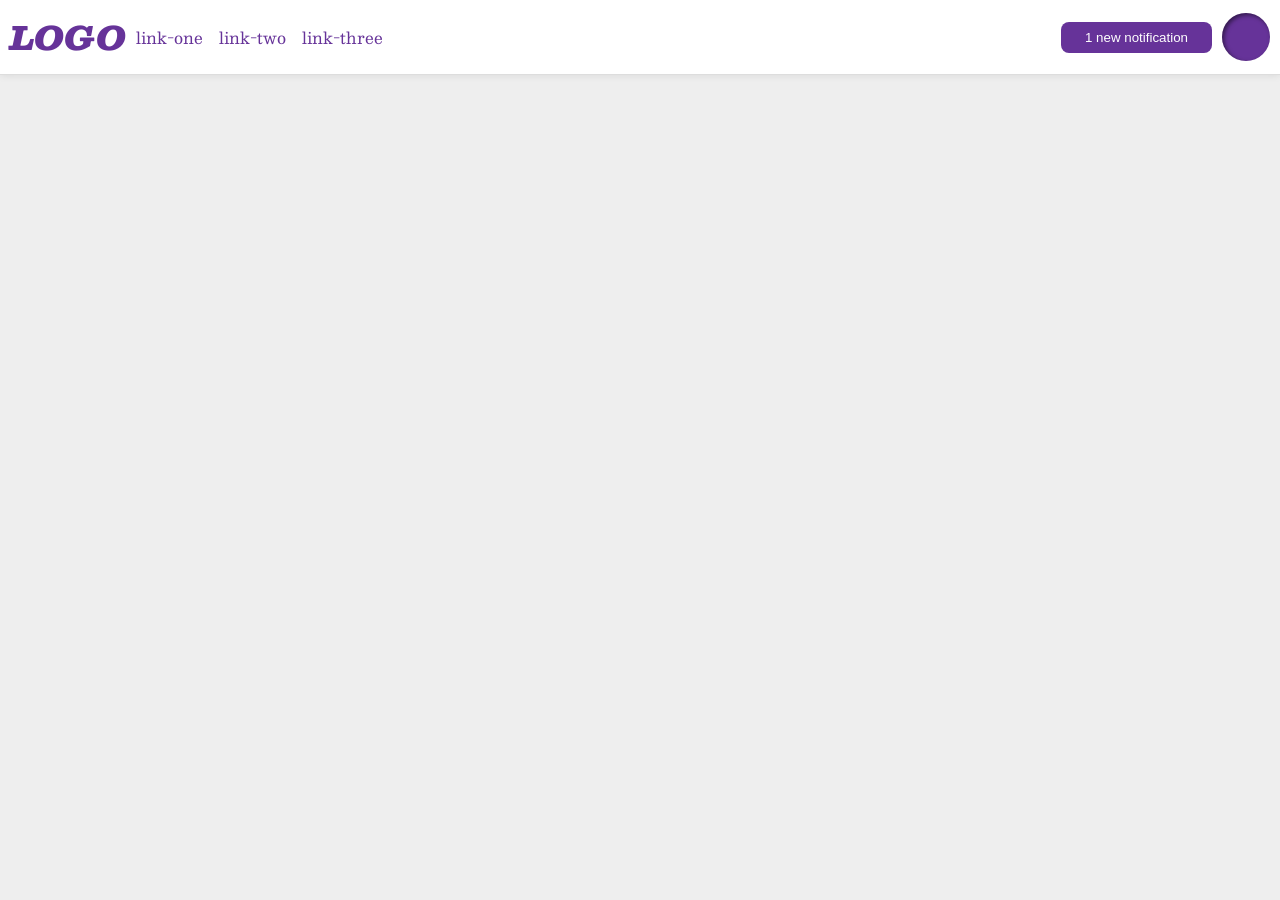
<file: foundations/flex/03-flex-header-2/index.html>
<!DOCTYPE html>
<html lang="en">
  <head>
    <meta charset="UTF-8">
    <meta http-equiv="X-UA-Compatible" content="IE=edge">
    <meta name="viewport" content="width=device-width, initial-scale=1.0">
    <title>Flex Header 2</title>
    <link rel="stylesheet" href="style.css">
  </head>
  <body>
    
    <div class="header">
      <div class="logo">
        LOGO
      </div>
      <ul class="links">
        <li><a href="https://google.com">link-one</a></li>
        <li><a href="https://google.com">link-two</a></li>
        <li><a href="https://google.com">link-three</a></li>
      </ul>
      <button class="notifications">
        1 new notification
      </button>
      <div class="profile-image"></div>
    </div>
    
  </body>
</html>
</file>
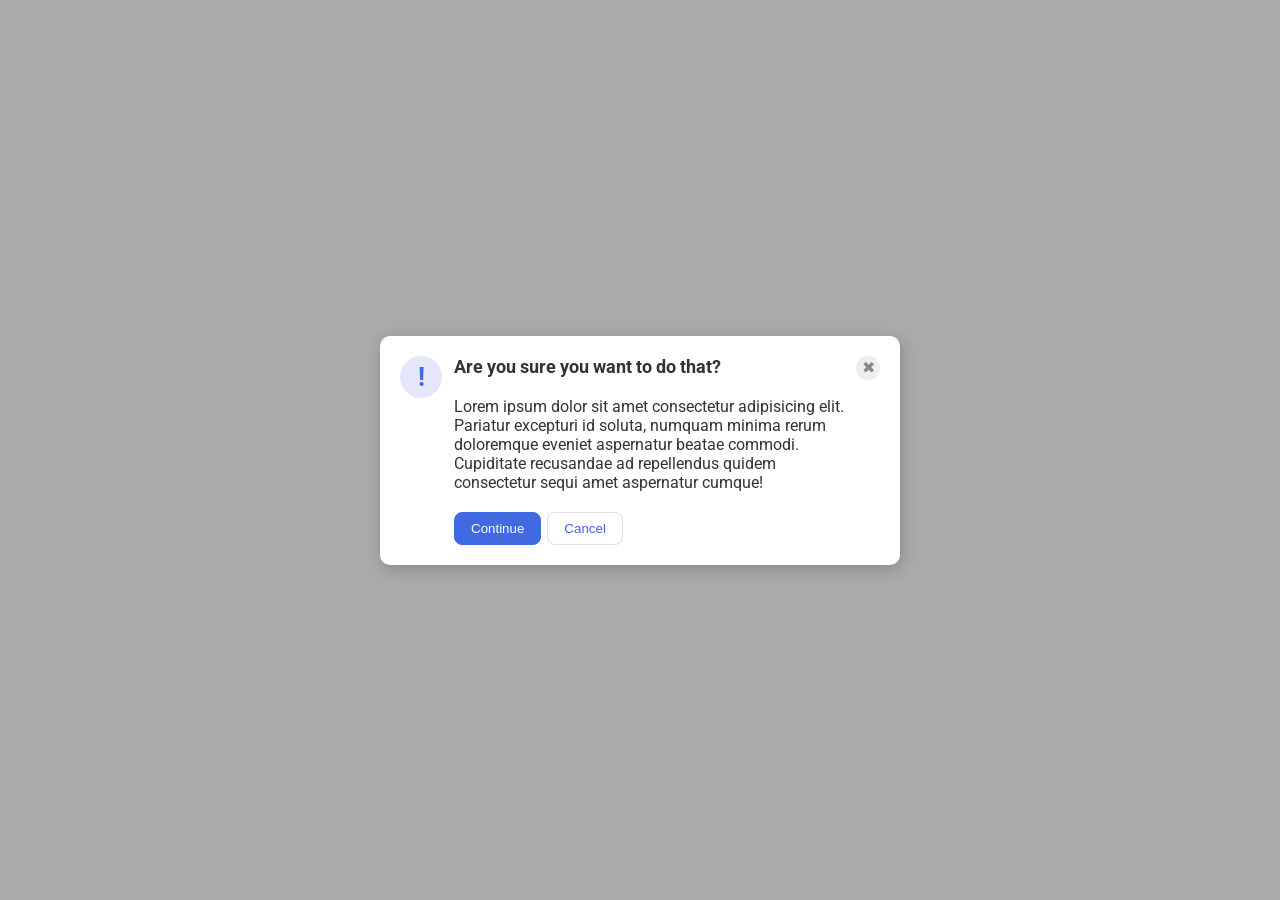
<file: foundations/flex/05-flex-modal/index.html>
<!DOCTYPE html>
<html lang="en">
  <head>
    <meta charset="UTF-8">
    <meta http-equiv="X-UA-Compatible" content="IE=edge">
    <meta name="viewport" content="width=device-width, initial-scale=1.0">
    <link rel="stylesheet" href="style.css">
    <title>Modal</title>
  </head>
  <body>
    <div class="modal">

      <div class="icon">!</div>

      <div class="midsection">
      <div class="header">Are you sure you want to do that?</div>
      <div class="text">Lorem ipsum dolor sit amet consectetur adipisicing elit. Pariatur excepturi id soluta, numquam minima rerum doloremque eveniet aspernatur beatae commodi. Cupiditate recusandae ad repellendus quidem consectetur sequi amet aspernatur cumque!</div>
      
      <div class="button-flex">
      <button class="continue">Continue</button>
      <button class="cancel">Cancel</button>
      </div>  
      </div>

      <button class="close-button">✖</button>
    
    </div>
  </body>
</html>
</file>
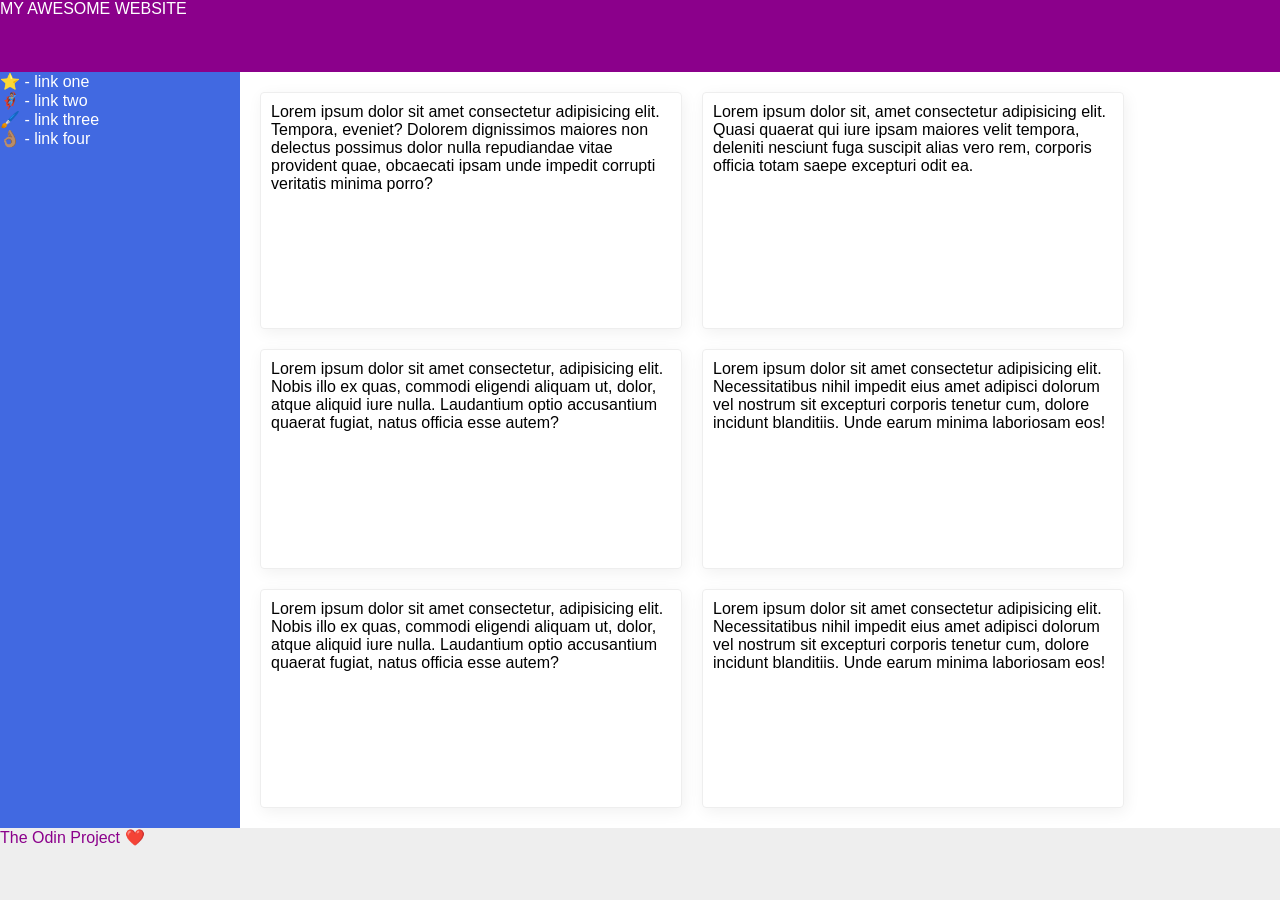
<file: foundations/flex/07-flex-layout-2/index.html>
<!DOCTYPE html>
<html lang="en">
  <head>
    <meta charset="UTF-8">
    <meta http-equiv="X-UA-Compatible" content="IE=edge">
    <meta name="viewport" content="width=device-width, initial-scale=1.0">
    <title>The Holy Grail</title>
    <link rel="stylesheet" href="style.css">
  </head>
  <body>

    <div class="header">
      MY AWESOME WEBSITE
    </div>
    
    <div class="content">
    <div class="sidebar">
      <ul>
        <li><a href="#">⭐ - link one</a></li>
        <li><a href="#">🦸🏽‍♂️ - link two</a></li>
        <li><a href="#">🖌️ - link three</a></li>
        <li><a href="#">👌🏽 - link four</a></li>
      </ul>
    </div>

    <div class="cardbar">
    <div class="card">Lorem ipsum dolor sit amet consectetur adipisicing elit. Tempora, eveniet? Dolorem dignissimos maiores non delectus possimus dolor nulla repudiandae vitae provident quae, obcaecati ipsam unde impedit corrupti veritatis minima porro?</div>
    <div class="card">Lorem ipsum dolor sit, amet consectetur adipisicing elit. Quasi quaerat qui iure ipsam maiores velit tempora, deleniti nesciunt fuga suscipit alias vero rem, corporis officia totam saepe excepturi odit ea.</div>
    <div class="card">Lorem ipsum dolor sit amet consectetur, adipisicing elit. Nobis illo ex quas, commodi eligendi aliquam ut, dolor, atque aliquid iure nulla. Laudantium optio accusantium quaerat fugiat, natus officia esse autem?</div>
    <div class="card">Lorem ipsum dolor sit amet consectetur adipisicing elit. Necessitatibus nihil impedit eius amet adipisci dolorum vel nostrum sit excepturi corporis tenetur cum, dolore incidunt blanditiis. Unde earum minima laboriosam eos!</div>
    <div class="card">Lorem ipsum dolor sit amet consectetur, adipisicing elit. Nobis illo ex quas, commodi eligendi aliquam ut, dolor, atque aliquid iure nulla. Laudantium optio accusantium quaerat fugiat, natus officia esse autem?</div>
    <div class="card">Lorem ipsum dolor sit amet consectetur adipisicing elit. Necessitatibus nihil impedit eius amet adipisci dolorum vel nostrum sit excepturi corporis tenetur cum, dolore incidunt blanditiis. Unde earum minima laboriosam eos!</div>
    </div>

    </div> <!-- Closing for content div -->

    <div class="footer">
      The Odin Project ❤️
    </div>

  </body>
</html>
</file>
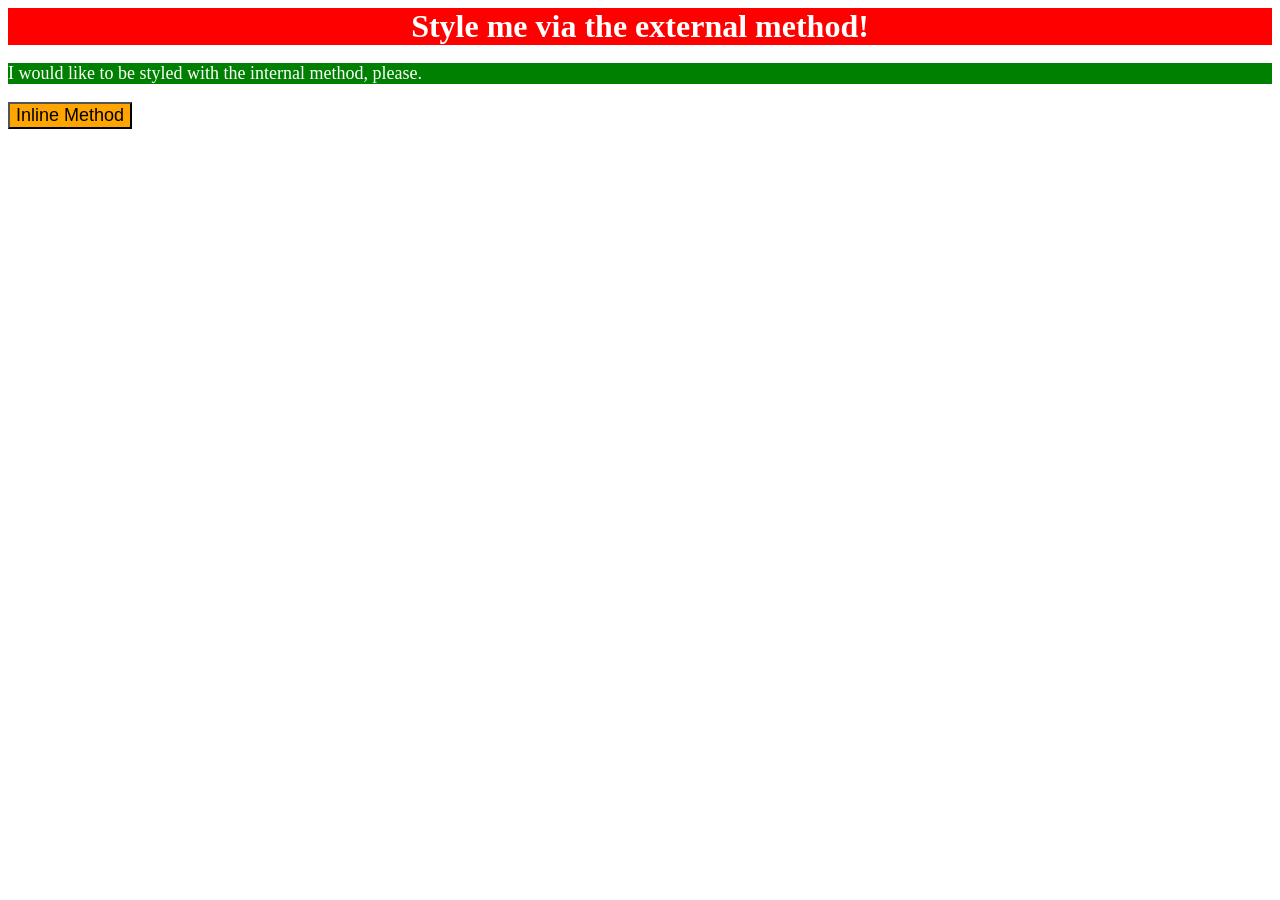
<file: foundations/intro-to-css/01-css-methods/index.html>
<!DOCTYPE html>
<html lang="en">
  <head>
    <meta charset="UTF-8">
    <meta http-equiv="X-UA-Compatible" content="IE=edge">
    <meta name="viewport" content="width=device-width, initial-scale=1.0">
    <link rel="stylesheet" href="styles.css">
    <title>Methods for Adding CSS</title>
    <style>
    p {
      background-color: green;
      color: white;
      font-size: 18px;
    }
    </style>
  </head>
  <body>
    <div>Style me via the external method!</div>
    <p>I would like to be styled with the internal method, please.</p>
    <button style="background-color: orange; font-size: 18px;">Inline Method</button>
  </body>
</html>
</file>
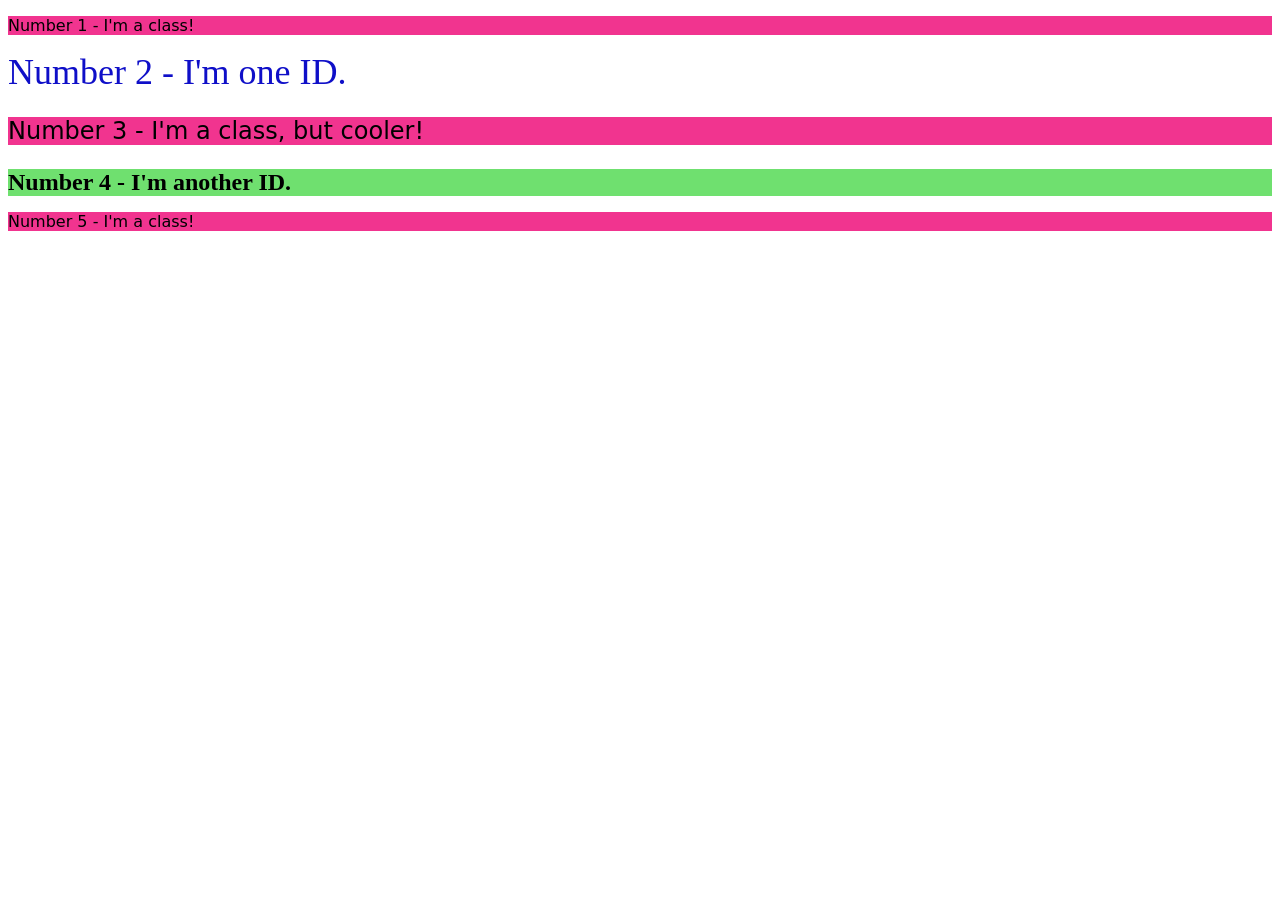
<file: foundations/intro-to-css/02-class-id-selectors/index.html>
<!DOCTYPE html>
<html lang="en">
  <head>
    <meta charset="UTF-8">
    <meta http-equiv="X-UA-Compatible" content="IE=edge">
    <meta name="viewport" content="width=device-width, initial-scale=1.0">
    <title>Class and ID Selectors</title>
    <link rel="stylesheet" href="style.css">
  </head>
  <body>
    <p class="para">Number 1 - I'm a class!</p>
    <div id="num_2">Number 2 - I'm one ID.</div>
    <p class="para special">Number 3 - I'm a class, but cooler!</p>
    <div id="num_4">Number 4 - I'm another ID.</div>
    <p class="para">Number 5 - I'm a class!</p>
  </body>
</html>
</file>
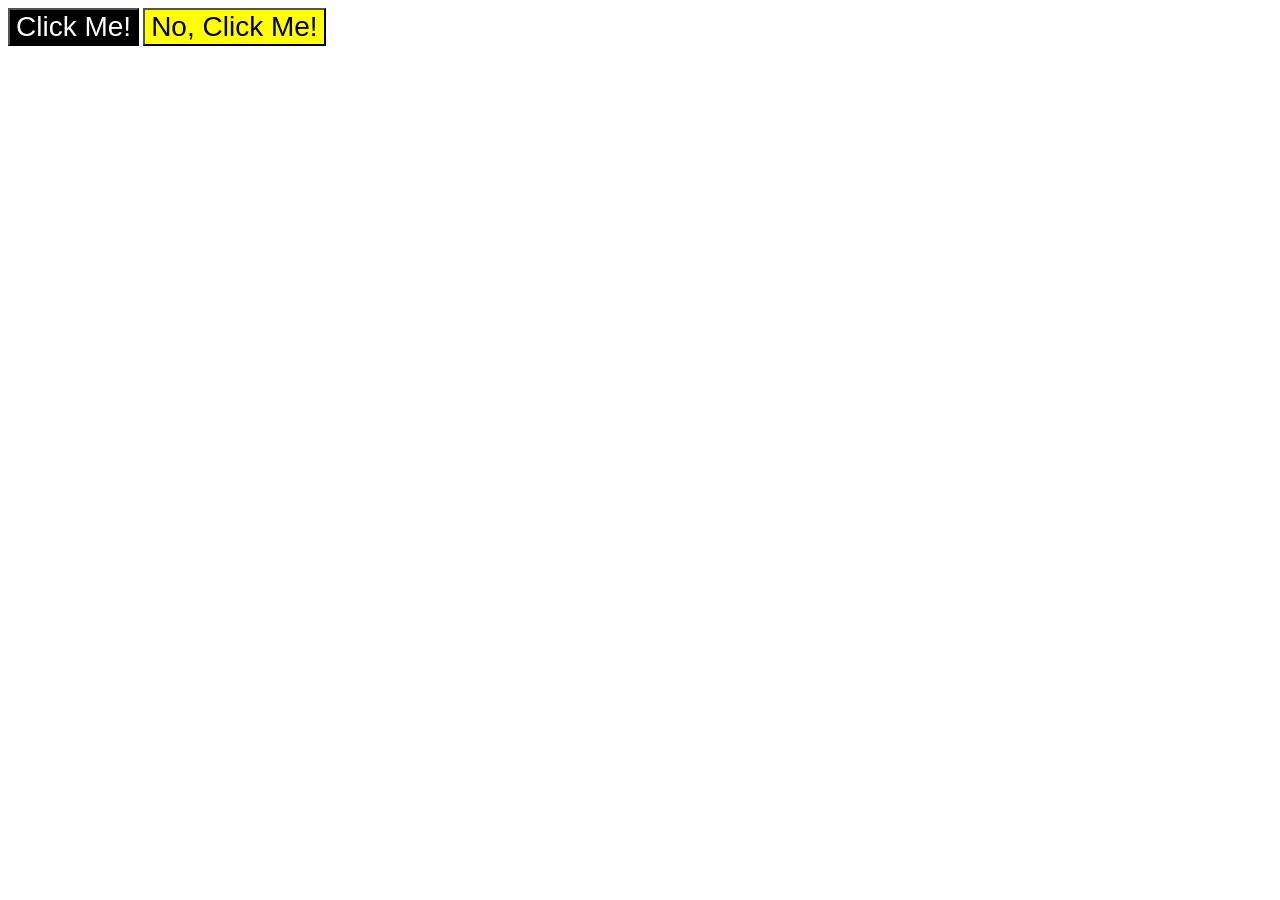
<file: foundations/intro-to-css/03-grouping-selectors/index.html>
<!DOCTYPE html>
<html lang="en">
  <head>
    <meta charset="UTF-8">
    <meta http-equiv="X-UA-Compatible" content="IE=edge">
    <meta name="viewport" content="width=device-width, initial-scale=1.0">
    <title>Grouping Selectors</title>
    <link rel="stylesheet" href="style.css">
  </head>
  <body>
    <button class="first-button">Click Me!</button>
    <button class="second-button">No, Click Me!</button>
  </body>
</html>
</file>
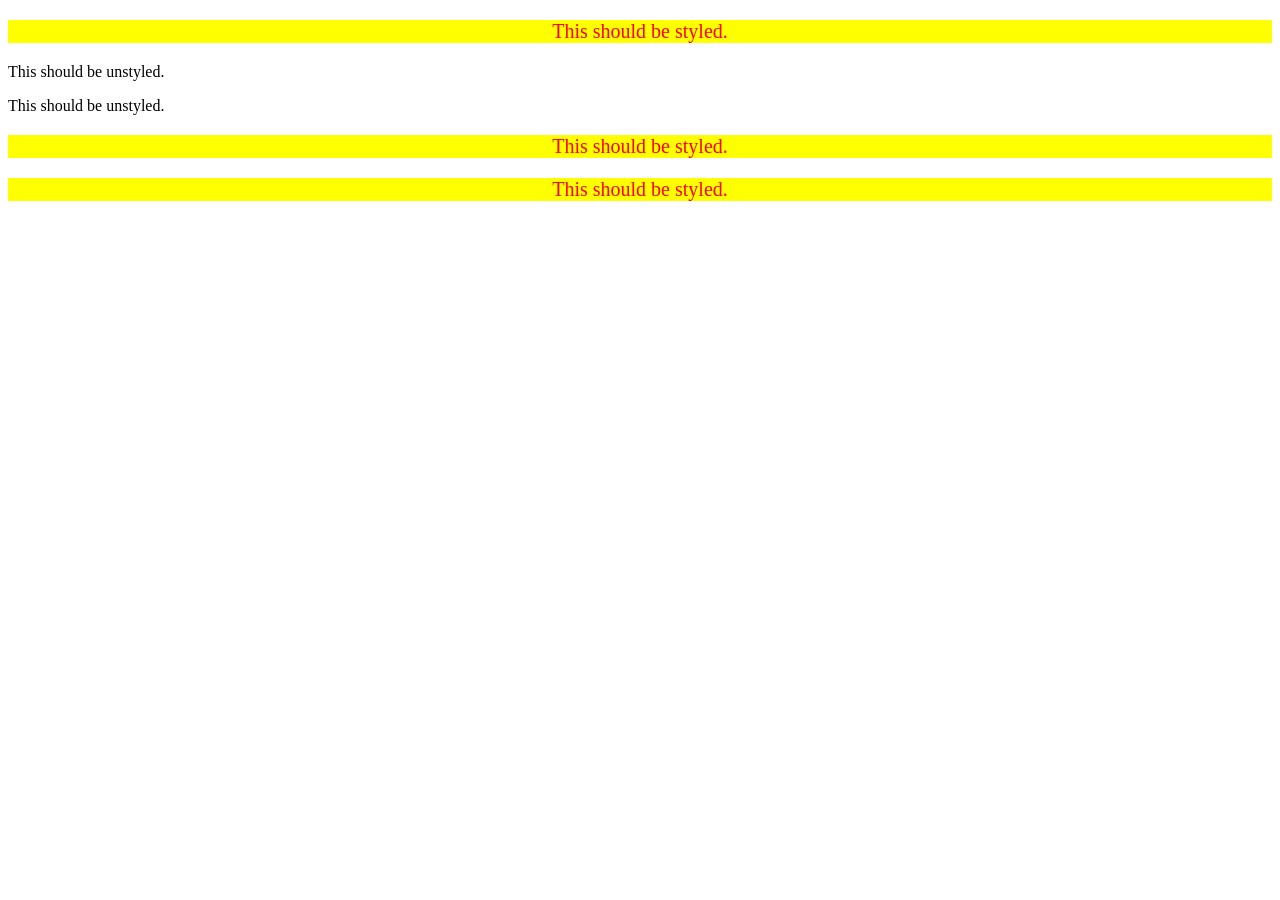
<file: foundations/intro-to-css/05-descendant-combinator/index.html>
<!DOCTYPE html>
<html lang="en">
  <head>
    <meta charset="UTF-8">
    <meta http-equiv="X-UA-Compatible" content="IE=edge">
    <meta name="viewport" content="width=device-width, initial-scale=1.0">
    <title>Descendant Combinator</title>
    <link rel="stylesheet" href="style.css">
  </head>
  <body>
    <div class="container">
      <p class="text">This should be styled.</p>
    </div>

    <p class="text">This should be unstyled.</p>
    <p class="text">This should be unstyled.</p>
    
    <div class="container">
      <p class="text">This should be styled.</p>
      <p class="text">This should be styled.</p>
    </div>

  </body>
</html>
</file>
<file: foundations/flex/03-flex-header-2/style.css>
/* this is some magical font-importing.  
you'll learn about it later. */
@import url('https://fonts.googleapis.com/css2?family=Besley:ital,wght@0,400;1,900&display=swap');

body {
  margin: 0;
  background: #eee;
  font-family: Besley, serif;
}

.header {
  background: white;
  border-bottom: 1px solid #ddd;
  box-shadow: 0 0 8px rgba(0,0,0,.1);
  display: flex;
  padding: 10px;
  gap: 10px;
  align-items: center;
}

.profile-image {
  background: rebeccapurple;
  box-shadow: inset 2px 2px 4px rgba(0,0,0,.5);
  border-radius: 50%;
  width: 48px;
  height: 48px;
  flex-shrink: 0;
}

.logo {
  color: rebeccapurple;
  font-size: 32px;
  font-weight: 900;
  font-style: italic;
}

button {
  border: none;
  border-radius: 8px;
  background: rebeccapurple;
  color: white;
  padding: 8px 24px;
  margin-left: auto;
}

a {
  /* this removes the line under our links */
  text-decoration: none;
  color: rebeccapurple;
}

ul {
  list-style-type: none;
  display: flex;
  margin: 0;
  padding: 0;
  gap: 16px;
}
</file>
<file: foundations/flex/05-flex-modal/style.css>
@import url('https://fonts.googleapis.com/css2?family=Roboto:wght@400;700&display=swap');

html, body {
  height: 100%;
}

body {
  font-family: Roboto, sans-serif;
  margin: 0;
  background: #aaa;
  color: #333;
  /* I'll give you this one for free lol */
  display: flex;
  align-items: center;
  justify-content: center;
}

.modal {
  background: white;
  width: 480px;
  border-radius: 10px;
  box-shadow: 2px 4px 16px rgba(0,0,0,.2);
  display: flex;
  justify-content: center;
  padding: 20px;
  gap: 12px;
  align-items: flex-start;
}

.icon {
  color: royalblue;
  font-size: 26px;
  font-weight: 700;
  background: lavender;
  width: 42px;
  height: 42px;
  border-radius: 50%;
  display: flex;
  align-items: center;
  justify-content: center;
  flex-shrink: 0;
}

.close-button {
  background: #eee;
  border-radius: 50%;
  color: #888;
  font-weight: 400;
  font-size: 16px;
  height: 24px;
  width: 24px;
  display: flex;
  align-items: center;
  justify-content: center;
  border: 1px solid #eee;
  padding: 0;
  flex-shrink: 0;
}

button {
  cursor: pointer;
  padding: 8px 16px;
  border-radius: 8px;
}

button.continue {
  background: royalblue;
  border: 1px solid royalblue;
  color: white;
}

button.cancel {
  background: white;
  border: 1px solid #ddd;
  color: royalblue;
}

.midsection {
  display:flex;
  flex-direction: column;
  gap: 20px;
  justify-content: baseline;
}

.header {
  display:flex;
  font-size: 18px;
  font-weight: 700;
}

.button-flex {
  display:flex;
  flex-direction: row;
  gap: 6px;
}
</file>
<file: foundations/flex/07-flex-layout-2/style.css>
body {
  font-family: -apple-system, BlinkMacSystemFont, 'Segoe UI', Roboto, Oxygen, Ubuntu, Cantarell, 'Open Sans', 'Helvetica Neue', sans-serif;
  margin: 0;
  min-height: 100vh;
}

.header {
  height: 72px;
  background: darkmagenta;
  color: white;
}

.footer {
  height: 72px;
  background: #eee;
  color: darkmagenta;
}

.sidebar {
  width: 300px;
  background: royalblue;
  box-sizing: border-box;
}

.card {
  border: 1px solid #eee;
  box-shadow: 2px 4px 16px rgba(0,0,0,.06);
  border-radius: 4px;
}

/* My Solution */
body {
  display:flex;
  flex-direction: column;
}

ul {
  list-style-type: none;
  margin: 0;
  padding: 0;
}

a {
  text-decoration: none;
  color: white;
}

.content {
  display:flex;
  flex: 1;
}

.sidebar {
  display:flex;
  flex-direction: column;
  justify-content: baseline;
  align-items: flex-start;
}

.sidebar ul {
  gap: 30px;
}

.cardbar {
  display:flex;
  flex-wrap: wrap;
  justify-content:flex-start;
  margin: 10px;
  gap: 20px;
  padding: 10px;
  max-width: 1000px;
}

.card {
  max-width: 400px;
  max-height: 400px;
  padding: 10px;
}
</file>
<file: foundations/intro-to-css/01-css-methods/styles.css>
div {
    background-color: red; 
    color: white;
    font-size: 32px;
    text-align: center;
    font-weight: bold;
}
</file>
<file: foundations/intro-to-css/02-class-id-selectors/style.css>
.para {
    background-color: rgb(241, 52, 143);
    font-family: Verdana, "DejaVu Sans", sans-serif;
}

.para.special {
    font-size: 24px;
}

#num_2 {
    color: rgb(15, 15, 200);
    font-size: 36px;
}

#num_4 {
    background-color: rgb(111, 224, 111);
    font-size: 24px;
    font-weight: bold;
}
</file>
<file: foundations/intro-to-css/03-grouping-selectors/style.css>
.first-button, .second-button {
    font-size: 28px;
    font-family: Helvetica, "Times New Roman", sans-serif;
}

.first-button {
    background-color: black;
    color: white;
}

.second-button {
    background-color: yellow;
}
</file>
<file: foundations/intro-to-css/05-descendant-combinator/style.css>
.container .text {
    background-color: yellow;
    color: red;
    font-size: 20px;
    text-align: center;
}
</file>
